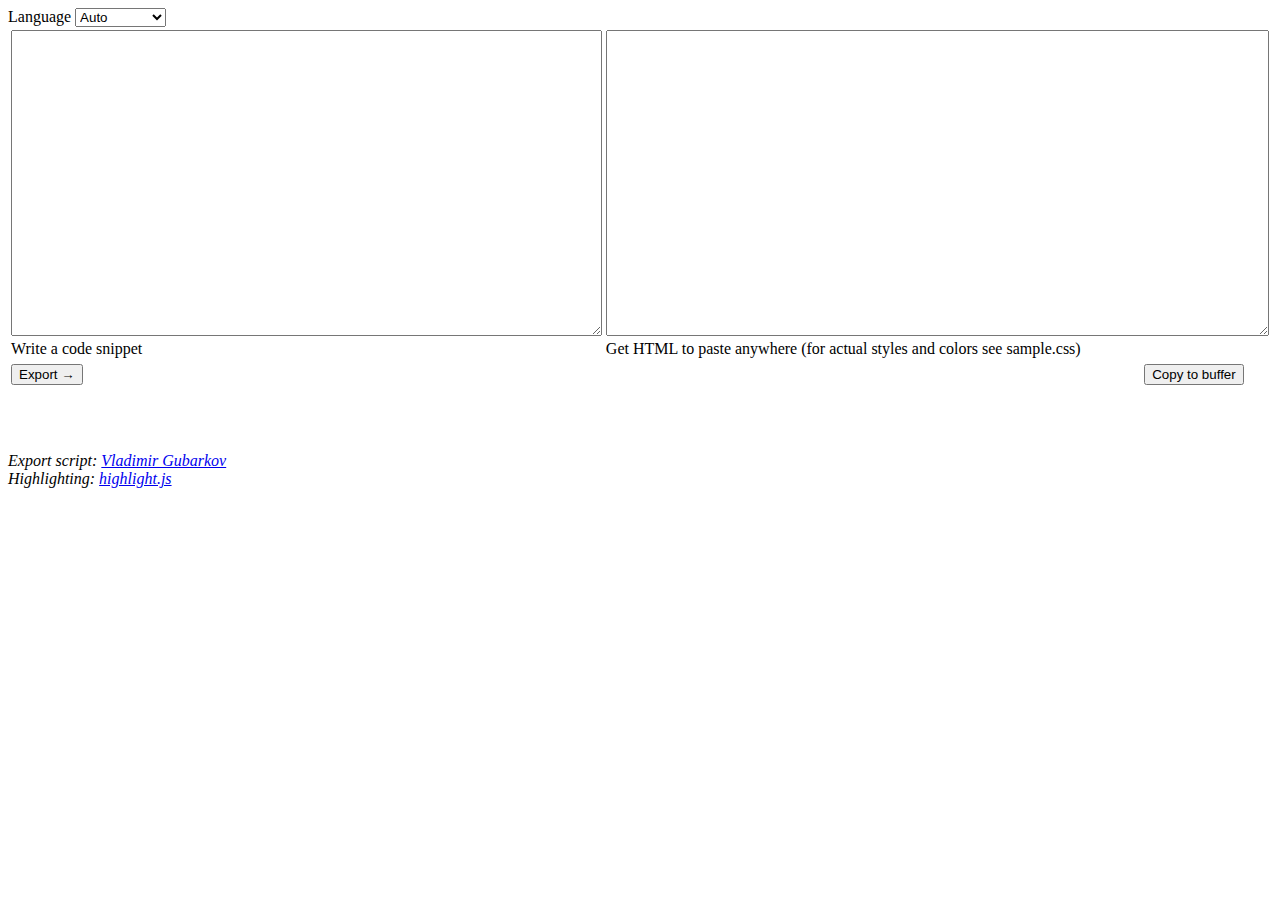
<file: 3rdparty/highlight/export.html>
<!-- saved from url=(0013)about:internet -->
<!-- ^^^ This is for IE not to show security warning for local files,
see http://www.microsoft.com/technet/prodtechnol/winxppro/maintain/sp2brows.mspx-->

<!--
Highlighted code export
Copyright (c) Vladimir Gubarkov <xonixx@gmail.com>
-->

<html>
    <head>
        <title>Highlited code export</title>
        <link rel="stylesheet" href="styles/default.css">
        <meta charset="utf-8">
        <style type="text/css">
            #t1, #t2 { width: 100%;}
            tr { vertical-align: top; }
            address { margin-top: 4em; }
        </style>
        <script src="highlight.pack.js"></script>
        <script>hljs.initHighlightingOnLoad();</script>
    </head>
    <body>
        <script type="text/javascript">
            String.prototype.escape = function() {
                return this.replace(/&/gm, '&amp;').replace(/</gm, '&lt;').replace(/>/gm, '&gt;');
            }

            function doIt() {
                var viewDiv = document.getElementById("highlight-view");
                var t1 = document.getElementById("t1");
                var t2 = document.getElementById("t2");
                var selector = document.getElementById("langSelector");
                var selectedLang = selector.options[selector.selectedIndex].value.toLowerCase();
                if(selectedLang) {
                    viewDiv.innerHTML = '<pre><code class="'+selectedLang+'">'+t1.value.escape()+"</code></pre>";
                } else { // try auto
                    viewDiv.innerHTML = '<pre><code>' + t1.value.escape() + "</code></pre>";
                }
                hljs.highlightBlock(viewDiv.firstChild.firstChild);
                t2.value = viewDiv.innerHTML;
            }

            function copyToBuffer(textToCopy) {
                if (window.clipboardData) { // IE
                    window.clipboardData.setData("Text", textToCopy);
                } else if (window.netscape) { // FF
                    // from http://developer.mozilla.org/en/docs/Using_the_Clipboard
                    netscape.security.PrivilegeManager.enablePrivilege('UniversalXPConnect');
                    var gClipboardHelper = Components.classes["@mozilla.org/widget/clipboardhelper;1"].getService(Components.interfaces.nsIClipboardHelper);
                    gClipboardHelper.copyString(textToCopy);
                }
            }
        </script>
        <script type="text/javascript">
            var langSelectorHtml = '<label>Language <select id="langSelector">';
            langSelectorHtml += '<option value="">Auto</option>';
            for (var i in hljs.LANGUAGES) {
                if (hljs.LANGUAGES.hasOwnProperty(i))
                    langSelectorHtml += '<option value=\"'+i+'\">'+i.charAt(0).toUpperCase()+i.substr(1)+'</option>';
            }
            langSelectorHtml += '</select></label>';
            document.write(langSelectorHtml);
        </script>
        <table width="100%">
            <tr>
                <td><textarea rows="20" cols="50" id="t1"></textarea></td>
                <td><textarea rows="20" cols="50" id="t2"></textarea></td>
            </tr>
            <tr>
                <td>Write a code snippet</td>
                <td>Get HTML to paste anywhere (for actual styles and colors see sample.css)</td>
            </tr>
        </table>
        <table width="98%">
            <tr>
                <td><input type="button" value="Export &rarr;" onclick="doIt()"/></td>
                <td align="right"><input type="button" value="Copy to buffer" onclick="copyToBuffer(document.getElementById('t2').value);"/></td>
            </tr>
        </table>
        <div id="highlight-view"></div>
        <address>
          Export script: <a href="mailto:xonixx@gmail.com">Vladimir Gubarkov</a><br>
          Highlighting: <a href="http://softwaremaniacs.org/soft/highlight/">highlight.js</a>
        </address>
    </body>
</html>
</file>
<file: 3rdparty/highlight/styles/default.css>
/*

Original style from softwaremaniacs.org (c) Ivan Sagalaev <Maniac@SoftwareManiacs.Org>

*/

pre code {
  display: block; padding: 0.5em;
  background: #F0F0F0;
}

pre code,
pre .ruby .subst,
pre .tag .title,
pre .lisp .title {
  color: black;
}

pre .string,
pre .title,
pre .constant,
pre .parent,
pre .tag .value,
pre .rules .value,
pre .rules .value .number,
pre .preprocessor,
pre .ruby .symbol,
pre .ruby .symbol .string,
pre .ruby .symbol .keyword,
pre .ruby .symbol .keymethods,
pre .instancevar,
pre .aggregate,
pre .template_tag,
pre .django .variable,
pre .smalltalk .class,
pre .addition,
pre .flow,
pre .stream,
pre .bash .variable,
pre .apache .tag,
pre .apache .cbracket,
pre .tex .command,
pre .tex .special,
pre .erlang_repl .function_or_atom,
pre .markdown .header {
  color: #800;
}

pre .comment,
pre .annotation,
pre .template_comment,
pre .diff .header,
pre .chunk,
pre .markdown .blockquote {
  color: #888;
}

pre .number,
pre .date,
pre .regexp,
pre .literal,
pre .smalltalk .symbol,
pre .smalltalk .char,
pre .go .constant,
pre .change,
pre .markdown .bullet,
pre .markdown .link_url {
  color: #080;
}

pre .label,
pre .javadoc,
pre .ruby .string,
pre .decorator,
pre .filter .argument,
pre .localvars,
pre .array,
pre .attr_selector,
pre .important,
pre .pseudo,
pre .pi,
pre .doctype,
pre .deletion,
pre .envvar,
pre .shebang,
pre .apache .sqbracket,
pre .nginx .built_in,
pre .tex .formula,
pre .erlang_repl .reserved,
pre .input_number,
pre .markdown .link_label {
  color: #88F
}

pre .keyword,
pre .id,
pre .phpdoc,
pre .title,
pre .built_in,
pre .aggregate,
pre .css .tag,
pre .javadoctag,
pre .phpdoc,
pre .yardoctag,
pre .smalltalk .class,
pre .winutils,
pre .bash .variable,
pre .apache .tag,
pre .go .typename,
pre .tex .command,
pre .markdown .strong {
  font-weight: bold;
}

pre .markdown .emphasis {
  font-style: italic;
}

pre .nginx .built_in {
  font-weight: normal;
}

pre .coffeescript .javascript,
pre .xml .css,
pre .xml .javascript,
pre .xml .vbscript,
pre .tex .formula {
  opacity: 0.5;
}
</file>
